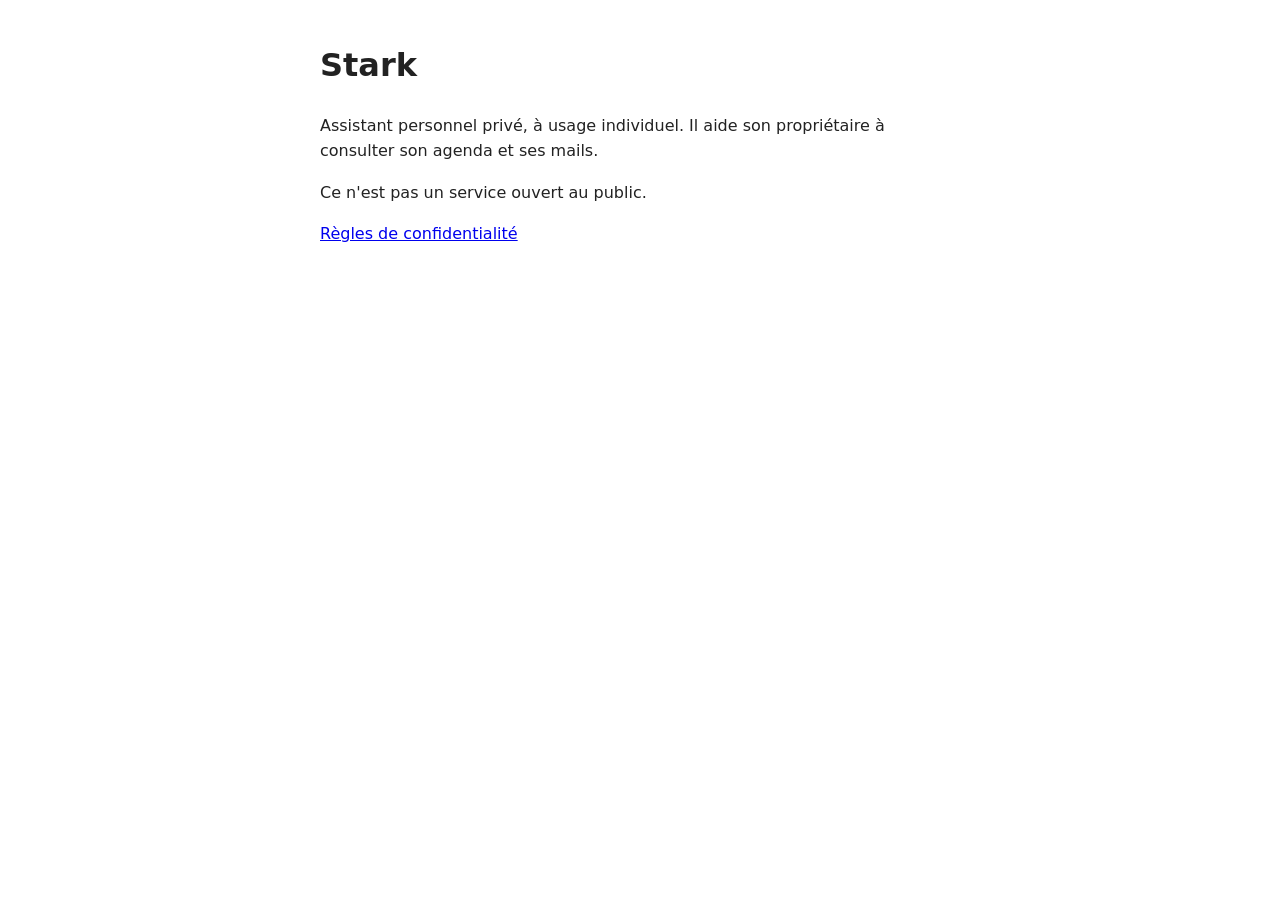
<file: index.html>
<!doctype html>
<html lang="fr"><head><meta charset="utf-8"><meta name="viewport" content="width=device-width,initial-scale=1">
<title>Stark</title><link rel="stylesheet" href="style.css"></head>
<body>
<h1>Stark</h1>
<p>Assistant personnel privé, à usage individuel. Il aide son propriétaire à consulter son agenda et ses mails.</p>
<p>Ce n'est pas un service ouvert au public.</p>
<p><a href="confidentialite.html">Règles de confidentialité</a></p>
</body></html>
</file>
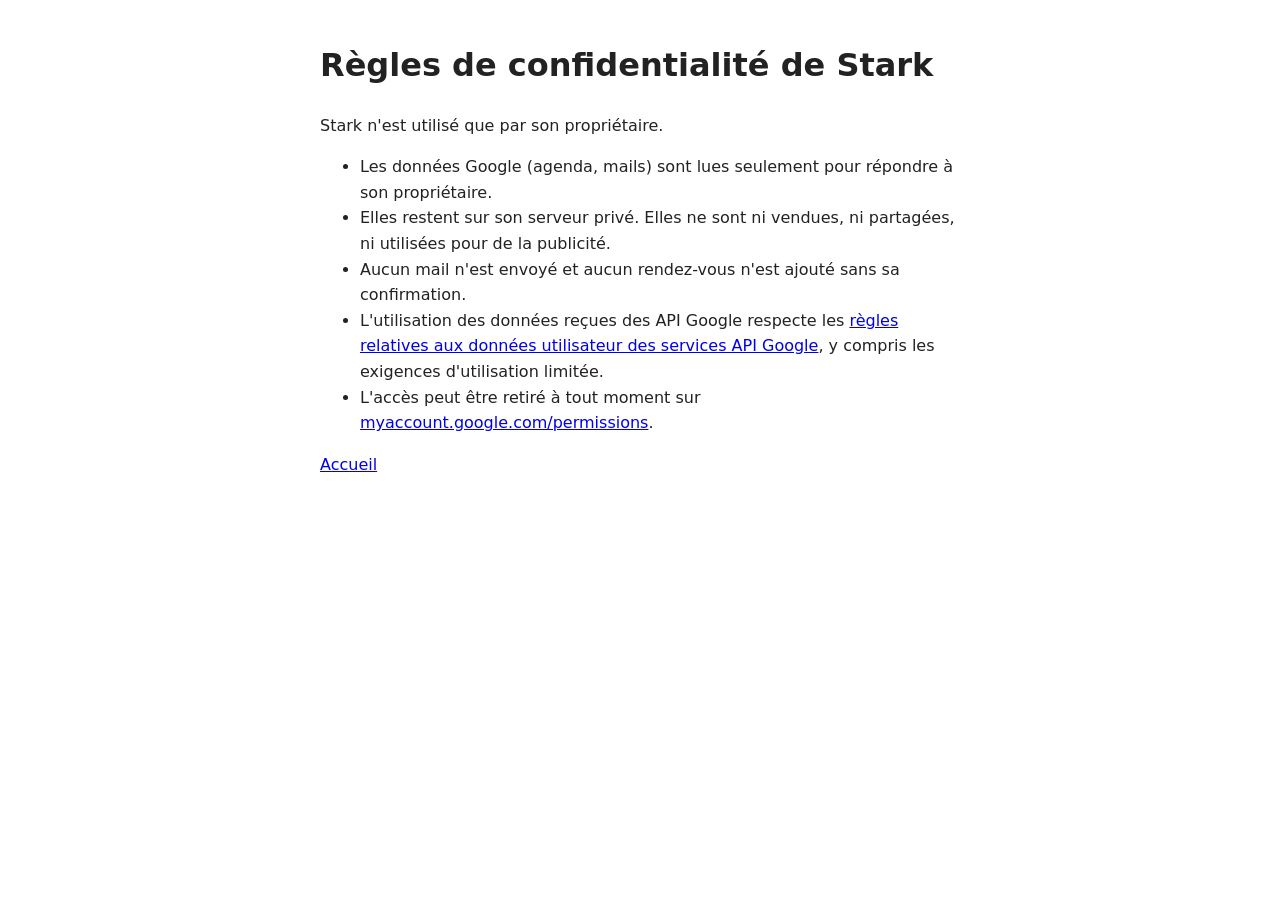
<file: confidentialite.html>
<!doctype html>
<html lang="fr"><head><meta charset="utf-8"><meta name="viewport" content="width=device-width,initial-scale=1">
<title>Stark – Confidentialité</title><link rel="stylesheet" href="style.css"></head>
<body>
<h1>Règles de confidentialité de Stark</h1>
<p>Stark n'est utilisé que par son propriétaire.</p>
<ul>
<li>Les données Google (agenda, mails) sont lues seulement pour répondre à son propriétaire.</li>
<li>Elles restent sur son serveur privé. Elles ne sont ni vendues, ni partagées, ni utilisées pour de la publicité.</li>
<li>Aucun mail n'est envoyé et aucun rendez-vous n'est ajouté sans sa confirmation.</li>
<li>L'utilisation des données reçues des API Google respecte les <a href="https://developers.google.com/terms/api-services-user-data-policy">règles relatives aux données utilisateur des services API Google</a>, y compris les exigences d'utilisation limitée.</li>
<li>L'accès peut être retiré à tout moment sur <a href="https://myaccount.google.com/permissions">myaccount.google.com/permissions</a>.</li>
</ul>
<p><a href="index.html">Accueil</a></p>
</body></html>
</file>
<file: style.css>
body{font-family:system-ui,sans-serif;max-width:640px;margin:40px auto;padding:0 16px;line-height:1.6;color:#222;background:#fff}
@media (prefers-color-scheme:dark){body{color:#eee;background:#151515}a{color:#8ab4f8}}
</file>
